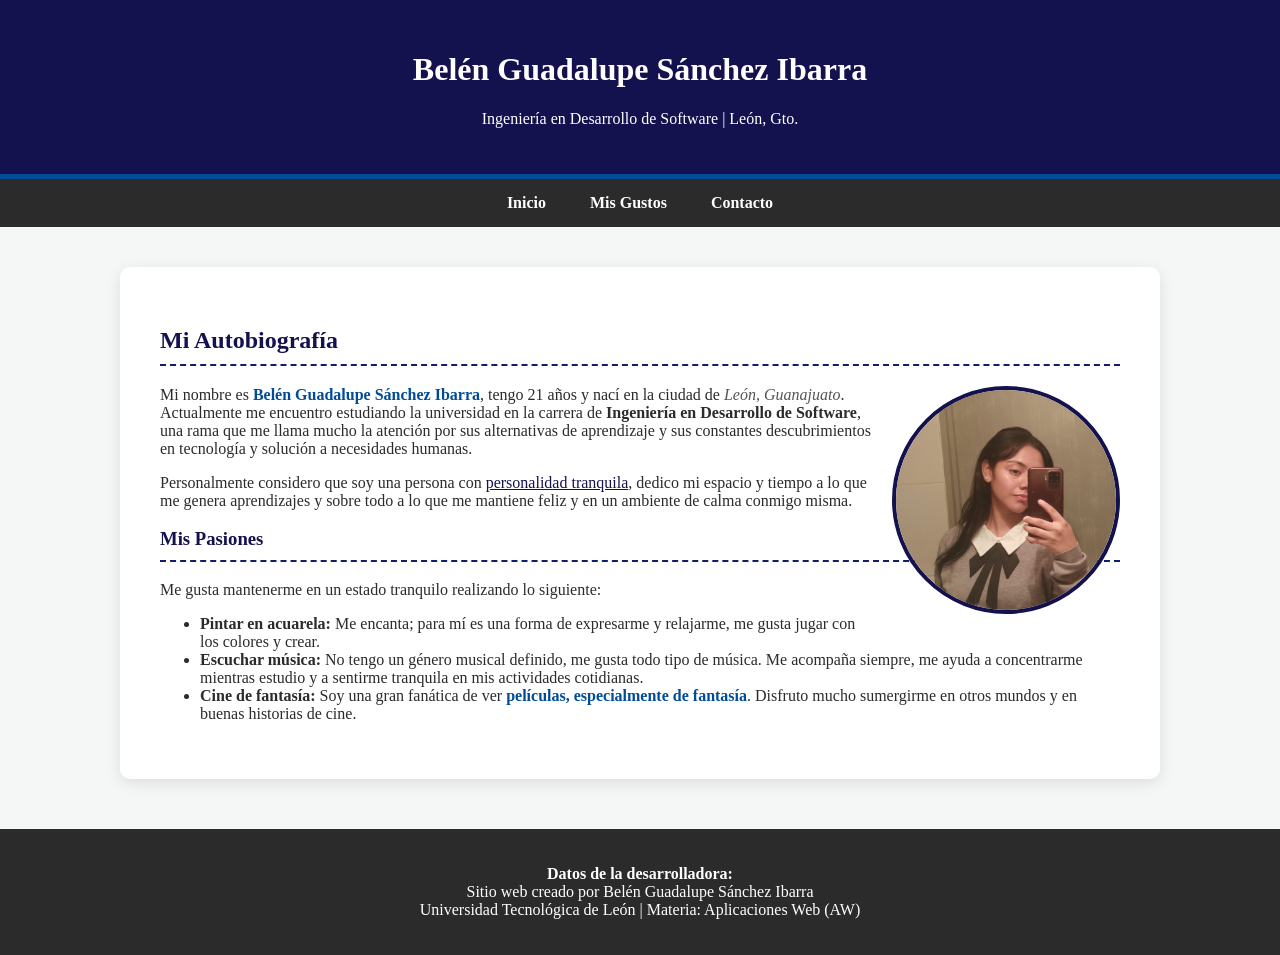
<file: index.html>
<!DOCTYPE html>
<html lang="es">
<head>
    <meta charset="UTF-8">
    <title>Mi Perfil Web</title>
    <link rel="stylesheet" href="css/miEstilo.css"> 
</head>
<body>

    <header class="cabecera">
        <h1>Belén Guadalupe Sánchez Ibarra</h1>
        <p>Ingeniería en Desarrollo de Software | León, Gto.</p>
    </header>

    <nav class="menu">
        <a href="index.html">Inicio</a>
        <a href="gustos.html">Mis Gustos</a>
        <a href="contacto.html">Contacto</a>
    </nav>

    <main class="principal">
        <h2 class="titulo-seccion">Mi Autobiografía</h2>
        
        <img src="images/img1.jpeg" alt="Foto de perfil" class="foto-redonda">
        
        <p>
            Mi nombre es <span class="resaltado">Belén Guadalupe Sánchez Ibarra</span>, tengo 21 años y nací en la ciudad de 
            <span class="cursiva">León, Guanajuato</span>. Actualmente me encuentro estudiando la universidad en la carrera de 
            <strong>Ingeniería en Desarrollo de Software</strong>, una rama que me llama mucho la atención por sus alternativas de aprendizaje 
            y sus constantes descubrimientos en tecnología y solución a necesidades humanas.
        </p>

        <p>
            Personalmente considero que soy una persona con <span class="subrayado">personalidad tranquila</span>, dedico mi espacio y tiempo 
            a lo que me genera aprendizajes y sobre todo a lo que me mantiene feliz y en un ambiente de calma conmigo misma.
        </p>

        <h3 class="titulo-seccion">Mis Pasiones</h3>
        <p>Me gusta mantenerme en un estado tranquilo realizando lo siguiente:</p>
        
        <ul>
            <li><strong>Pintar en acuarela:</strong> Me encanta; para mí es una forma de expresarme y relajarme, me gusta jugar con los colores y crear.</li>
            <li><strong>Escuchar música:</strong> No tengo un género musical definido, me gusta todo tipo de música. Me acompaña siempre, me ayuda a concentrarme mientras estudio y a sentirme tranquila en mis actividades cotidianas.</li>
            <li><strong>Cine de fantasía:</strong> Soy una gran fanática de ver <span class="resaltado">películas, especialmente de fantasía</span>. Disfruto mucho sumergirme en otros mundos y en buenas historias de cine.</li>
        </ul>

        <div style="clear: both;"></div>
    </main>

    <footer>
        <p>
            <strong>Datos de la desarrolladora:</strong><br>
            Sitio web creado por Belén Guadalupe Sánchez Ibarra<br>
            Universidad Tecnológica de León | Materia: Aplicaciones Web (AW)
        </p>
    </footer>

</body>
</html>
</file>
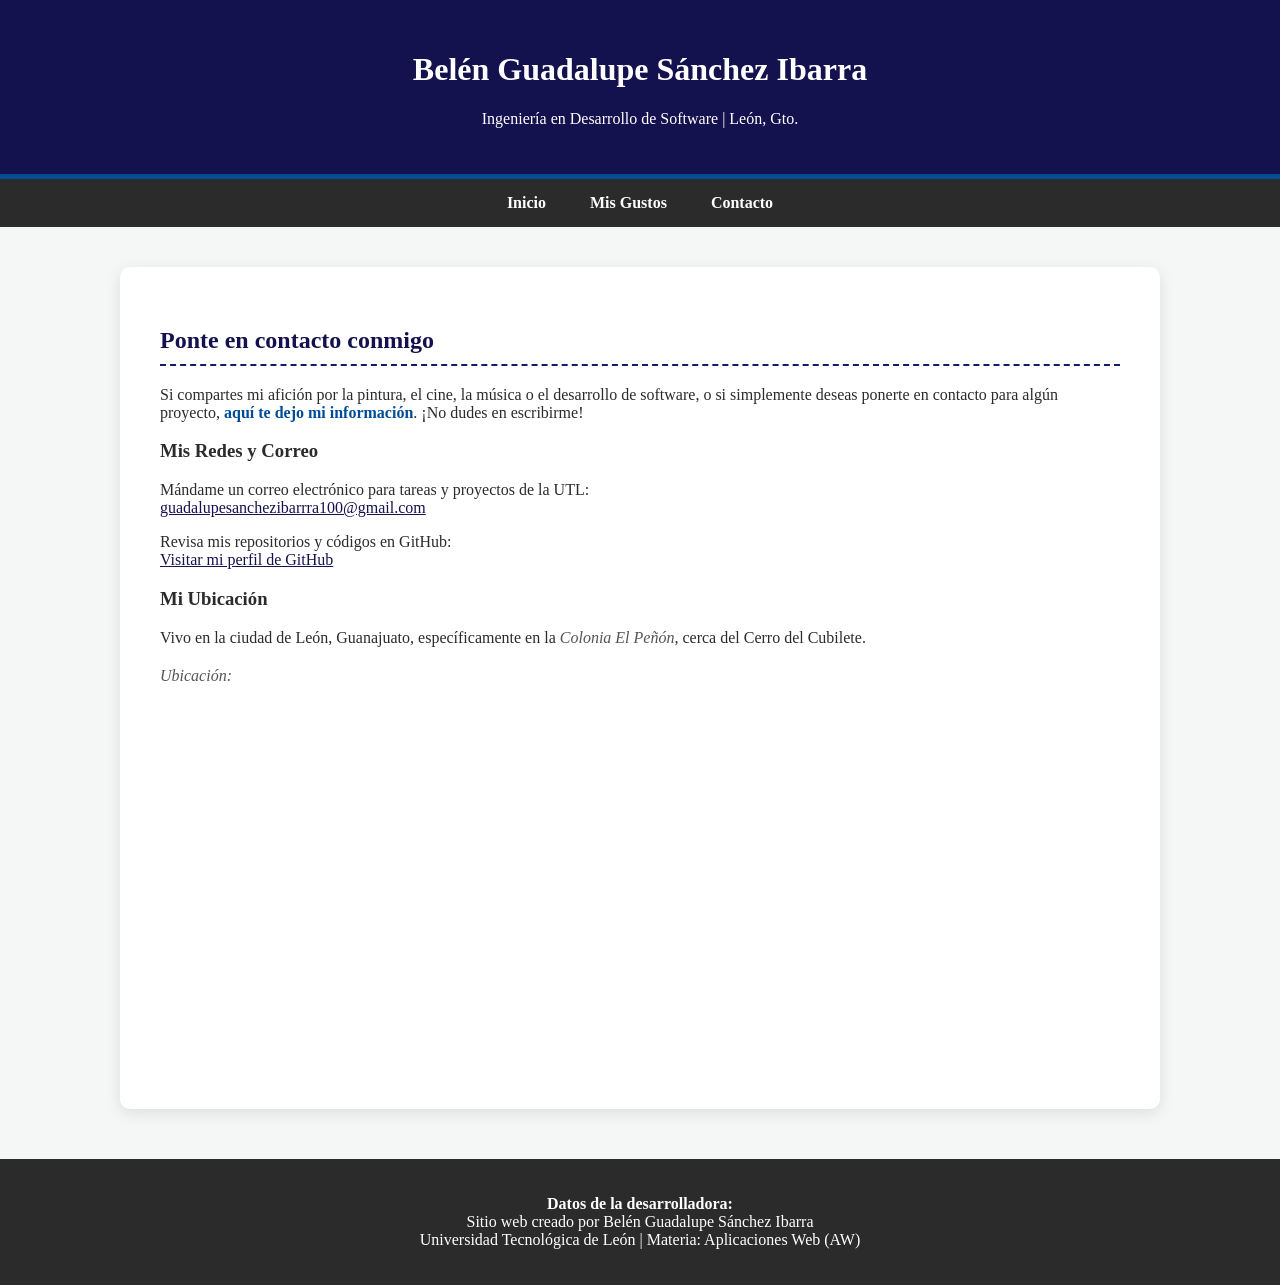
<file: contacto.html>
<!DOCTYPE html>
<html lang="es">
<head>
    <meta charset="UTF-8">
    <title>Contacto | Mi Perfil Web</title>
    <link rel="stylesheet" href="css/miEstilo.css"> 
</head>
<body>

    <header class="cabecera">
        <h1>Belén Guadalupe Sánchez Ibarra</h1>
        <p>Ingeniería en Desarrollo de Software | León, Gto.</p>
    </header>

    <nav class="menu">
        <a href="index.html">Inicio</a>
        <a href="gustos.html">Mis Gustos</a>
        <a href="contacto.html">Contacto</a>
    </nav>

    <main class="principal">
        <h2 class="titulo-seccion">Ponte en contacto conmigo</h2>
        
        <p>
            Si compartes mi afición por la pintura, el cine, la música o el desarrollo de software, 
            o si simplemente deseas ponerte en contacto para algún proyecto, <span class="resaltado">aquí te dejo mi información</span>. ¡No dudes en escribirme!
        </p>

        <h3>Mis Redes y Correo</h3>
        <p>
            Mándame un correo electrónico para tareas y proyectos de la UTL:<br>
            <a href="mailto:guadalupesanchezibarrra100@gmail.com" class="subrayado"> guadalupesanchezibarrra100@gmail.com</a>
        </p>
        <p>
            Revisa mis repositorios y códigos en GitHub:<br>
            <a href="https://github.com/belensanchez-ibarrra" target="_blank" class="subrayado">Visitar mi perfil de GitHub</a>
        </p>

        <h3>Mi Ubicación</h3>
        <p>
            Vivo en la ciudad de León, Guanajuato, específicamente en la <span class="cursiva">Colonia El Peñón</span>, cerca del Cerro del Cubilete.
        </p>

        <div class="contenedor-mapa">
            <p class="cursiva">Ubicación:</p>
            <iframe src="https://www.google.com/maps/embed?pb=..." allowfullscreen="" loading="lazy"></iframe>
        </div>

    </main>

    <footer>
        <p>
            <strong>Datos de la desarrolladora:</strong><br>
            Sitio web creado por Belén Guadalupe Sánchez Ibarra<br>
            Universidad Tecnológica de León | Materia: Aplicaciones Web (AW)
        </p>
    </footer>

</body>
</html>
</file>
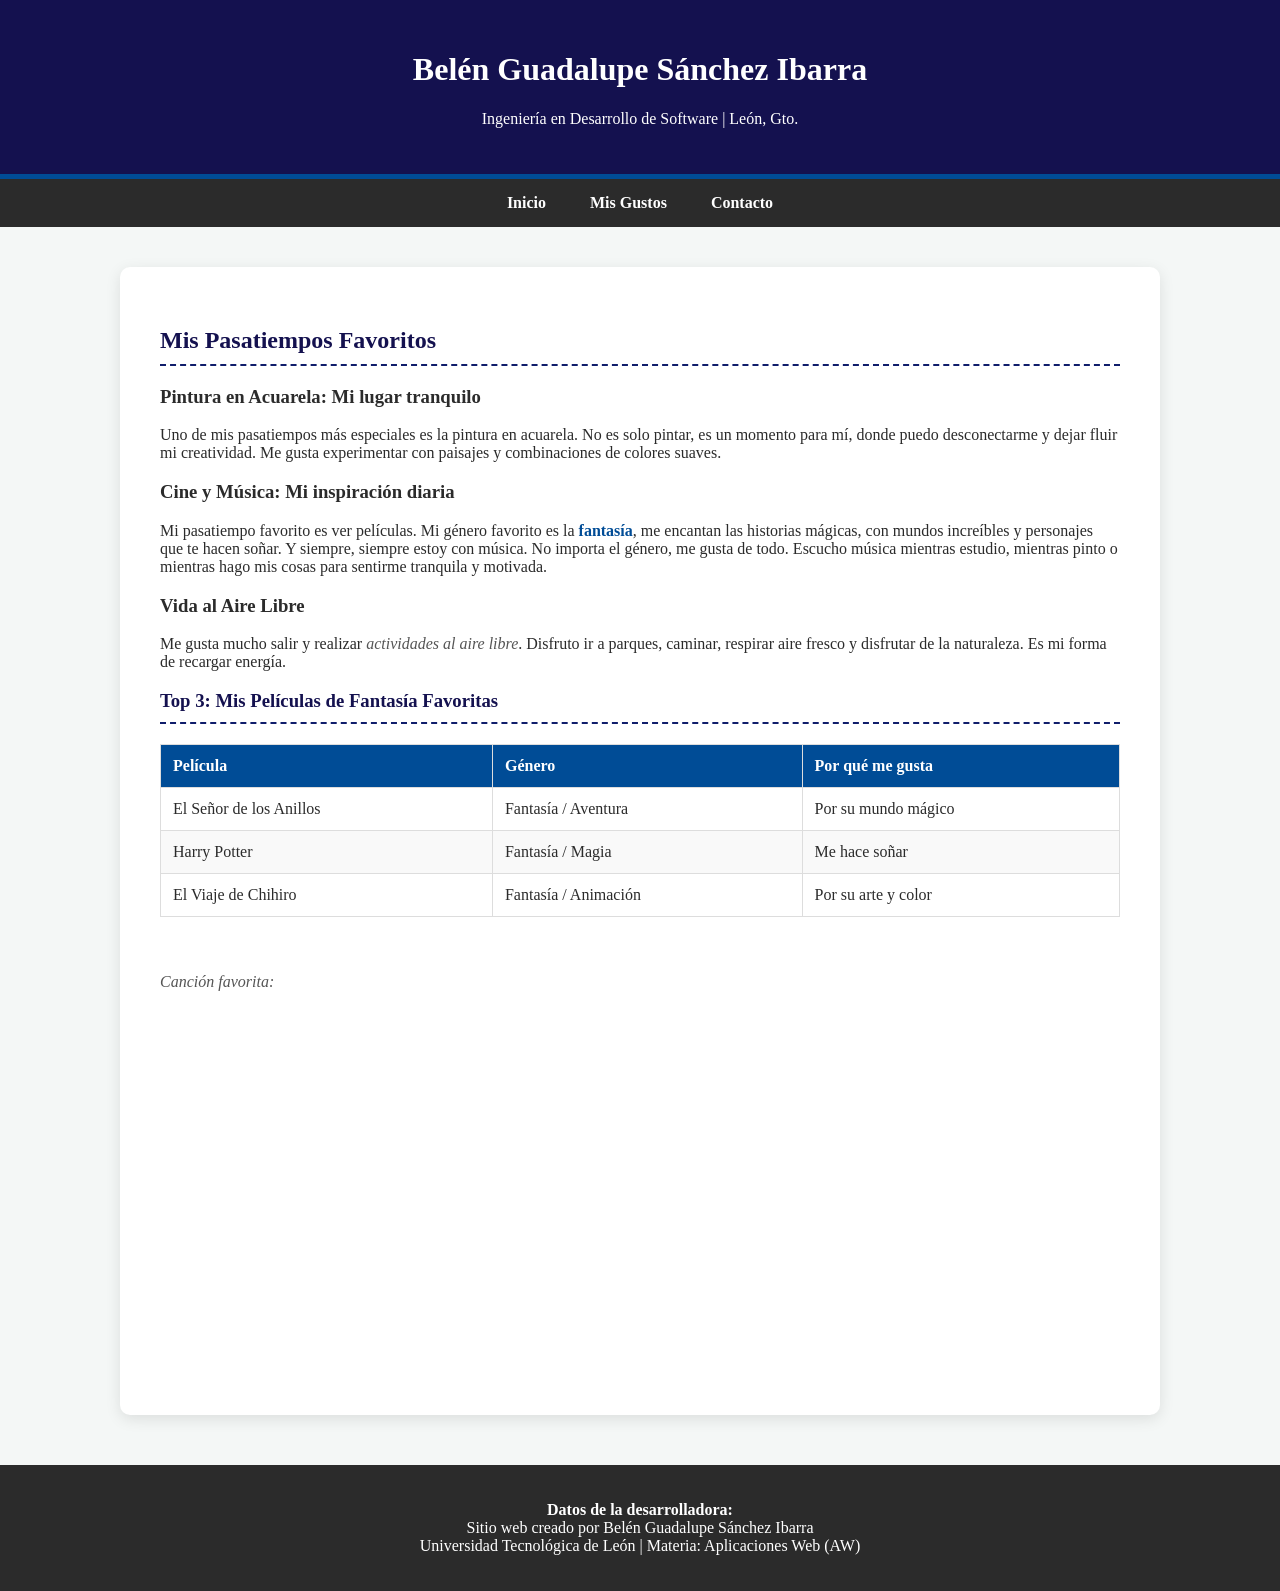
<file: gustos.html>
<!DOCTYPE html>
<html lang="es">
<head>
    <meta charset="UTF-8">
    <title>Mis Gustos | Mi Perfil Web</title>
    <link rel="stylesheet" href="css/miEstilo.css">
</head>
<body>

    <header class="cabecera">
        <h1>Belén Guadalupe Sánchez Ibarra</h1>
        <p>Ingeniería en Desarrollo de Software | León, Gto.</p>
    </header>

    <nav class="menu">
        <a href="index.html">Inicio</a>
        <a href="gustos.html">Mis Gustos</a>
        <a href="contacto.html">Contacto</a>
    </nav>

    <main class="principal">
        <h2 class="titulo-seccion">Mis Pasatiempos Favoritos</h2>
        
        <h3>Pintura en Acuarela: Mi lugar tranquilo</h3>
        <p>
            Uno de mis pasatiempos más especiales es la pintura en acuarela. No es solo pintar, es un momento para mí, 
            donde puedo desconectarme y dejar fluir mi creatividad. Me gusta experimentar con paisajes y combinaciones de colores suaves.
        </p>

        <h3>Cine y Música: Mi inspiración diaria</h3>
        <p>
            Mi pasatiempo favorito es ver películas. Mi género favorito es la <span class="resaltado">fantasía</span>, me encantan las historias 
            mágicas, con mundos increíbles y personajes que te hacen soñar. Y siempre, siempre estoy con música. No importa el género, me gusta 
            de todo. Escucho música mientras estudio, mientras pinto o mientras hago mis cosas para sentirme tranquila y motivada.
        </p>

        <h3>Vida al Aire Libre</h3>
        <p>
            Me gusta mucho salir y realizar <span class="cursiva">actividades al aire libre</span>. Disfruto ir a parques, caminar, 
            respirar aire fresco y disfrutar de la naturaleza. Es mi forma de recargar energía.
        </p>

        <h3 class="titulo-seccion">Top 3: Mis Películas de Fantasía Favoritas</h3>
        
        <table>
            <thead>
                <tr>
                    <th>Película</th>
                    <th>Género</th>
                    <th>Por qué me gusta</th>
                </tr>
            </thead>
            <tbody>
                <tr>
                    <td>El Señor de los Anillos</td>
                    <td>Fantasía / Aventura</td>
                    <td>Por su mundo mágico</td>
                </tr>
                <tr>
                    <td>Harry Potter</td>
                    <td>Fantasía / Magia</td>
                    <td>Me hace soñar</td>
                </tr>
                <tr>
                    <td>El Viaje de Chihiro</td>
                    <td>Fantasía / Animación</td>
                    <td>Por su arte y color</td>
                </tr>
            </tbody>
        </table>

        <br><br>

        <div class="contenedor-mapa">
            <p class="cursiva">Canción favorita:</p>
            <iframe src="https://www.youtube.com/embed/Grq_h8S_UlE" allowfullscreen="" loading="lazy"></iframe>
        </div>

    </main>

    <footer>
        <p>
            <strong>Datos de la desarrolladora:</strong><br>
            Sitio web creado por Belén Guadalupe Sánchez Ibarra<br>
            Universidad Tecnológica de León | Materia: Aplicaciones Web (AW)
        </p>
    </footer>

</body>
</html>
</file>
<file: css/miEstilo.css>
:root {
    --color_principal: #14114F;
    --color_secundario: #004c96;
    --color_oscuro: #2b2b2b;
    --color_claro: #fff;
    --color_fondo: #f4f7f6;
    --color_bordes: #101d6b;
}

body {
    font-family: var(--fuente_cuerpo);
    background-color: var(--color_fondo);
    color: var(--color_oscuro);
    margin: 0;
}

.cabecera {
    background-color: var(--color_principal);
    color: var(--color_claro);
    text-align: center;
    padding: 30px;
    border-bottom: 5px solid var(--color_secundario);
}

.menu {
    background-color: var(--color_oscuro);
    text-align: center;
    padding: 15px;
}

.menu a {
    color: var(--color_claro);
    text-decoration: none;
    margin: 0 20px;
    font-weight: bold;
}

.menu a:hover {
    color: var(--color_secundario);
}

.principal {
    width: 75%;
    margin: 40px auto;
    background: var(--color_claro);
    padding: 40px;
    box-shadow: 0 4px 15px rgba(0, 0, 0, 0.1);
    border-radius: 10px;
}

.titulo-seccion {
    font-family: var(--fuente_titulo);
    color: var(--color_principal);
    border-bottom: 2px dashed var(--color_bordes);
    padding-bottom: 10px;
}

.foto-redonda {
    width: 220px;
    height: 220px;
    border-radius: 50%;
    border: 4px solid var(--color_principal);
    float: right;
    margin-left: 20px;
    margin-bottom: 20px;
    object-fit: cover;
}

.resaltado {
    color: var(--color_secundario);
    font-weight: bold;
}

.subrayado {
    text-decoration: underline;
    color: var(--color_principal);
}

.cursiva {
    font-style: italic;
    color: #555;
}

table {
    width: 100%;
    border-collapse: collapse;
    margin-top: 20px;
}

th, td {
    padding: 12px;
    border: 1px solid #ddd;
    text-align: left;
}

th {
    background-color: var(--color_secundario);
    color: var(--color_claro);
}

tr:nth-child(even) {
    background-color: #f9f9f9;
}

.contenedor-mapa {
    width: 100%;
    margin: 20px 0;
}

.contenedor-mapa .cursiva {
    font-style: italic;
    margin-bottom: 10px;
}

.contenedor-mapa iframe {
    width: 100%;
    height: 350px;
    border: none;
    border-radius: 8px;
}

footer {
    background-color: var(--color_oscuro);
    color: var(--color_claro);
    text-align: center;
    padding: 20px;
    margin-top: 50px;
}
</file>
